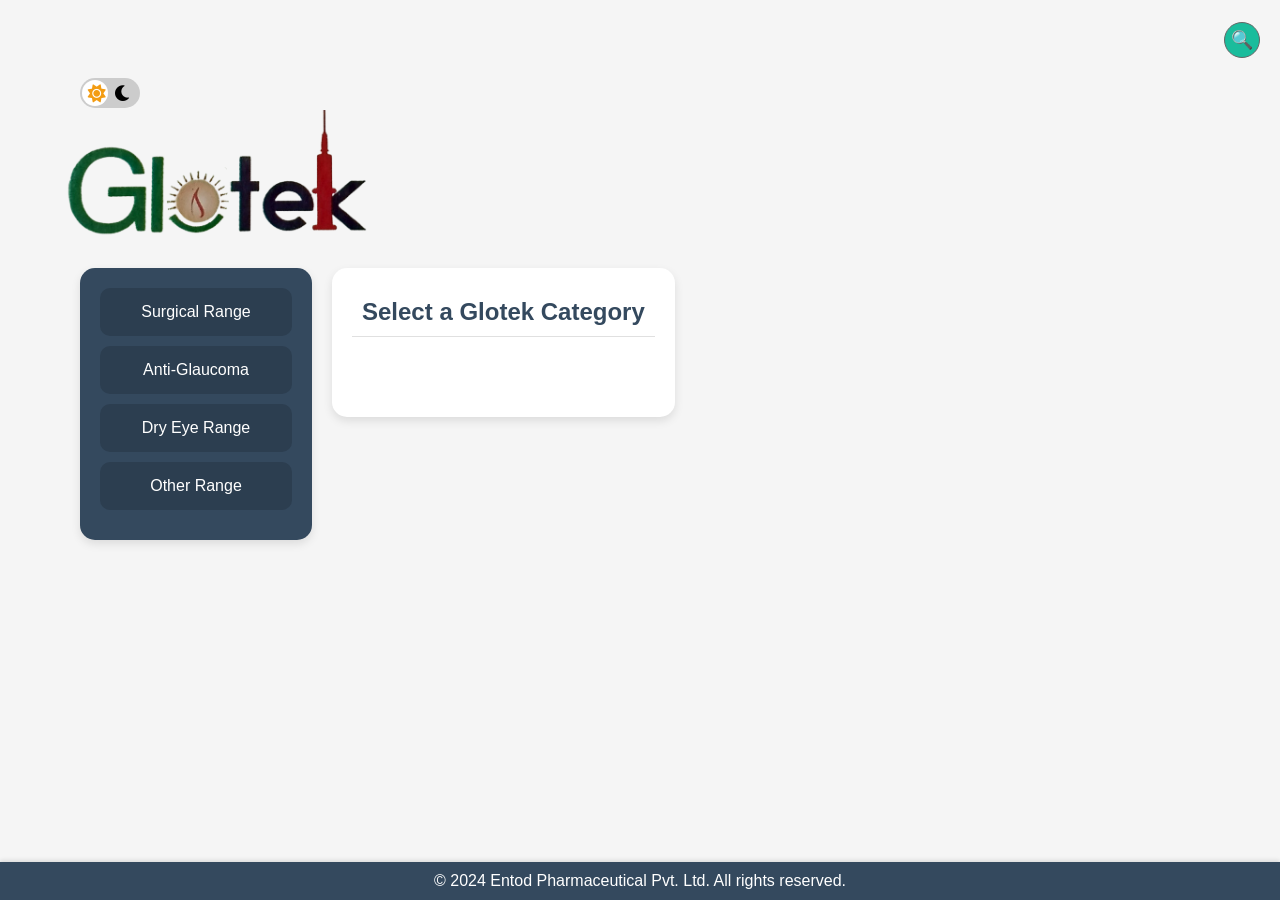
<file: index.html>
<!DOCTYPE html>
<html lang="en">
<head>
    <meta charset="UTF-8">
    <meta name="viewport" content="width=device-width, initial-scale=1.0">
    <meta name="apple-mobile-web-app-status-bar-style" content="black-translucent">
    <title>Entod Pharmaceutical</title>
    <link rel="icon" href="favicon.ico" type="image/x-icon">
    <link rel="android-chrome-48x48" sizes="48x48" href="/icons/5665b910-cc0e-4e46-a20e-8f515b9bc30b-2.png">
    <link rel="apple-touch-icon" sizes="180x180" href="/icons/apple-touch-icon.png">
    <link rel="android-chrome-192x192" sizes="192x192" href="/icons/android-chrome-192x192.png">
    <link rel="android-chrome-512x512" sizes="512x512" href="/icons/android-chrome-512x512.png">
    <link rel="manifest" href="/manifest.json">
    <link rel="stylesheet" href="https://cdnjs.cloudflare.com/ajax/libs/font-awesome/6.0.0-beta3/css/all.min.css">
    <link rel="stylesheet" href="style.css">
    <link rel="stylesheet" href="media-queries.css">
</head>
<body>
    <div class="page-wrapper">
    <div class="container">
        <!-- Dark mode toggle button -->
        <div class="theme-switch-wrapper">
            <label class="theme-switch" for="checkbox">
                <input type="checkbox" id="checkbox" />
                <div class="slider round">
                    <i class="fa-solid fa-sun sun-icon"></i>
                    <i class="fa-solid fa-moon moon-icon"></i>
                </div> 
                
                </label>
        </div>
        
            
            <div class="header-image">
                <img id="glotekImage" src="Images/1723848402944-removebg-preview.png" alt="Glotek">
            </div>
            
            <div class="search-container">
                <input type="text" id="searchInput" placeholder="Search...">
                <button id="searchButton">🔍</button>

            </div>
        
        <div class="content">
            <nav class="sidebar">
                <ul>
                    <li data-category="Surgical Range">Surgical Range</li>
                    <li data-category="Anti-Glaucoma">Anti-Glaucoma</li>
                    <li data-category="Dry Eye Range ">Dry Eye Range </li>
                    <li data-category="Other Range">Other Range</li>
                </ul>
            </nav>
            <div class="gallery">
                <div class="fixed-section">
                <h2 id="gallery-title">Select a Glotek Category</h2>
            </div>
            <div class="scrollable-section">
                <div class="medicine-list" id="medicine-gallery">

                </div>
            </div>
        </div>
    </div>

   
</div>
    <!-- Footer Section -->
    <footer class="footer">
        <p>&copy; 2024 Entod Pharmaceutical Pvt. Ltd. All rights reserved.</p>
    </footer>

    <script type="text/javascript" src="script.js"></script>
</body>
</html>
</file>
<file: style.css>
/* Global Styles */
*{
    margin: 0;
    
    box-sizing:border-box;
}

:root{
    --padding-inline-section:20px;
    
}

body {
    font-family: 'Poppins', sans-serif;
    background-color: #f5f5f5;
    margin-bottom: 60px;
    color: #333;
    transition: background-color 0.3s, color 0.3s;
}

.header-image img {
    max-width: 30%;
    height: auto;
    display: block;
    transition: border 0.3s, box-shadow 0.3s;
}

.container { 
    width: 100%; 
    max-width: 1200px; 
    margin: 40px auto; 
    padding: 0 20px; 
    padding-bottom: 60px;

}

/* Search Bar Styles */
.search-container {
    position: absolute;
    top: 20px;
    right: 20px;
    overflow: hidden;
    display: flex;
    align-items: center;
}

.search-container input[type="text"] {
    width: 0;
    opacity: 0;
    padding: 10px 15px;
    border: 2px solid #ddd;
    border-radius: 25px;
    font-size: 16px;
    outline: none;
    transition: width 0.3s ease, opacity 0.4s ease, border-color 0.3s;
}

.search-container input[type="text"].active {
    width: calc(100% - 40px);
    opacity: 1;
}

.search-container button {
    background-color: #1abc9c;
    border-radius: 50%;
    color: #fff;
    width: 36px;
    height: 36px;
    font-size: 18px;
    cursor: pointer;
    display: flex;
    align-items: center;
    justify-content: center;
    transition: background-color 0.3s ease;
}

.search-container button:hover {
    background-color: #16a085;
}

.search-container button:focus {
    outline: none;
}

/* Headers and Text */
h1 {
    color: #2c3e50;
    font-size: 36px;
    margin-bottom: 30px;
}

/* Two-column Layout */
.content {
    display: flex;
    align-items: flex-start;
    flex-wrap: nowrap;
}

.sidebar {
    width: 20%;
    background-color: #34495e;
    border-radius: 15px;
    padding: 20px;
    box-shadow: 0 4px 10px rgba(0, 0, 0, 0.1);
    margin-right: 20px;
    margin-left: 20px;
}

.sidebar ul {
    list-style-type: none;
    padding: 0;
    margin: 0;
}

.sidebar li {
    padding: 15px;
    margin-bottom: 10px;
    background-color: #2c3e50;
    color: #fff;
    text-align: center;
    border-radius: 10px;
    cursor: pointer;
    transition: background-color 0.3s ease;
}

.sidebar li:hover {
    background-color: #1abc9c;
}

.sidebar li.active {
    background-color: #1abc9c;
}

/* Gallery Styles */
.gallery {
    display: flex;
    flex-direction: column;
    height: 100%; /* Full height to enable scrollable section */
    background-color: #fff;
    border-radius: 15px;
    padding: 20px;
    box-shadow: 0 4px 10px rgba(0, 0, 0, 0.1);
    position: relative;
}

.fixed-section {
    /* Fixed section at the top */
    position: sticky; /* Sticky to make sure it stays at the top when scrolling */
    top: 0; /* Aligns it to the top */
    padding: 10px;
    z-index: 1000; /* Ensure it stays above the scrollable content */
    
    border-bottom: 1px solid #e0e0e0; /* Optional: add a separator */
}

.scrollable-section {
    /* Scrollable section that fills the rest of the gallery */
    flex: 1; /* Take up remaining space */
    overflow-y: auto; /* Enable vertical scrolling */
    padding: 15px 0 ;  /* Add padding for spacing */
}

#gallery-title {
    font-size: 24px;
    font-weight: bold;
    color: #34495e;
    text-align: left;
    /*margin-bottom: 10px;*/
     
}
#gallery-title.shrink {
    font-size: 20px;
    padding: 5px 0;
    top: 50px;
    /*box-shadow: 0 1px 3px rgba(0, 0, 0, 0.1);*/
}



/* Medicine List Styles */
.medicine-list {
    display: flex;
    padding: 15px;
    scroll-behavior: smooth;
    gap: 20px;
    scrollbar-width: thin;
    scrollbar-color: #888 #ddd;
}



.medicine-item {
    flex: 0 0 auto;
    background-color: #fff;
    border-radius: 15px;
    margin: 0;
    padding: 20px;
    text-align: center;
    box-shadow: 0 4px 10px rgba(0, 0, 0, 0.1);
    transition: transform 0.3s ease, background-color 0.3s ease, box-shadow 0.3s ease;
    opacity: 0;
    transform: translateX(100px);
    border: 1px solid #e0e0e0;
    
}

.medicine-item img {
    width: 100px;
    height: 100px;
    margin-bottom: 15px;
    border-radius: 50%;
    object-fit: cover;
    transition: transform 0.3s ease;
}

.medicine-item:hover {
    transform: translateY(-10px);
    background-color: #f0f8ff;
    box-shadow: 0 6px 15px rgba(0, 0, 0, 0.15);
}

.medicine-item:hover img {
    transform: scale(1.1);
}

.medicine-item h2 {
    font-size: 20px;
    margin: 10px 0 5px;
    color: #2c3e50;
}

.medicine-item p {
    font-size: 14px;
    color: #7f8c8d;
}

/* Animation */
.medicine-item.in-view {
    opacity: 1;
    transform: translateX(0);
    transition: transform 0.6s ease, opacity 0.6s ease;
}

.footer {
    background-color: #34495e;
    color: #fff;
    text-align: center;
    padding: 10px;
    position: fixed;
    bottom: 0;
    width: 100%;
    box-shadow: 0 -2px 4px rgba(0, 0, 0, 0.1);
    z-index: 1000;
}

.theme-switch-wrapper {
    display: flex;
    align-items: center;
    font-family: Arial, sans-serif;
    padding: 20px;
}

.theme-switch {
    position: relative;
    display: inline-block;
    width: 60px;
    height: 30px;
}

.theme-switch input {
    opacity: 0;
    width: 0;
    height: 0;
}

.slider {
    position: relative;
    cursor: pointer;
    background-color: #ccc;
    border-radius: 30px;
    width: 60px;
    height: 30px;
    transition: background-color 0.3s;
}

.slider:before {
    position: absolute;
    content: "";
    height: 26px;
    width: 26px;
    border-radius: 50%;
    left: 2px;
    bottom: 2px;
    background-color: white;
    transition: transform 0.3s;
}

input:checked + .slider {
    /* background-color: #2196F3; */
}

input:checked + .slider:before {
    transform: translateX(30px);
}

.sun-icon, .moon-icon {
    position: absolute;
    top: 50%;
    transform: translateY(-50%);
    font-size: 18px;
    transition: color 0.3s;
}

.sun-icon {
    left: 8px;
    color: #f39c12;
}

.moon-icon {
    right: 8px;
    color: #000;
}

input:checked + .slider .sun-icon {
    color: #000;
}

input:checked + .slider .moon-icon {
    color: #f39c12;
}





.search-container button {
    color: #fff;
    border: 1px solid #666;
}

.search-container input[type="text"] {
   /* color: #ddd;*/
    border: 1px solid #444;
}
</file>
<file: media-queries.css>
/* General styles for smaller screens */
@media screen  and (max-width: 1024px) {
    .container {
        width: 100%;
        padding: 0 10px;
    }
     
    *{
        margin: 0;
        
        box-sizing:border-box;
    }

    .header-image img {
        max-width: 50%;
    }

    .content {
        flex-direction: column;
    }

    .sidebar {
        width: 100%;
        margin-right: 0;
        margin-left: 0;
        margin-bottom: 20px;
    }

    .gallery {
        width: 100%;
    }

    .medicine-list {
        flex-direction: row;
        padding: 0;
        display: flex;
    }

    .medicine-item {
       /* width: 100%;*/
        max-width: none;
        margin-bottom: 20px;
    }

    #gallery-title {
        font-size: 24px;
    }
}

/* Tablet styles */
@media screen and (max-width: 768px) {
    .header-image img {
        max-width: 60%;
    }

    

    .search-container {
        top: 15px;
        right: 15px;
    }

    .search-container input[type="text"].active {
        width: calc(100% - 30px);
    }

    
    h1 {
        font-size: 28px;
    }

    .sidebar {
        padding: 15px;
    }

    .gallery {
        padding: 15px;
    }

    .fixed-section {
        padding: 8px;
    }

    .scrollable-section {
        padding: 10px 0;
    }

    .medicine-item img {
        width: 80px;
        height: 80px;
    }

    .medicine-item h2 {
        font-size: 18px;
    }

    .medicine-item p {
        font-size: 12px;
    }

    .details-container {
        padding: 15px;
    }

    .back-button {
        padding: 8px 12px;
    }

    .footer {
        padding: 8px;
    }
}

/* Mobile styles */
@media screen and (max-width: 479px) {
   
    
    body {
        font-size: 14px;
    }

    .gallery{

        position: relative;
        margin-bottom:30px;

    }

    #gallery-title {
        font-size: 22px;
        font-weight: bold;
        color: #34495e;
        text-align: left;
        /*margin-bottom: 10px;*/
         
    }

   

    .container {
        padding: 0 5px;
    }

    .header-image img {
        max-width: 80%;
    }

    .search-container {
        top: 10px;
        right: 10px;
    }

    .search-container input[type="text"].active {
        width: calc(100% - 20px);
    }

    h1 {
        font-size: 24px;
    }

    .sidebar {
        padding: 10px;
    }

    .gallery {
        padding: 10px;
    }

    .fixed-section {
        padding: 5px;
    }

    .scrollable-section {
        padding: 5px 0;
    }

    .medicine-item img {
        width: 60px;
        height: 60px;
    }

    .medicine-item h2 {
        font-size: 16px;
    }

    .medicine-item p {
        font-size: 11px;
    }

    .details-container {
        padding: 10px;
    }

    .back-button {
        padding: 6px 10px;
    }

    .footer {
        padding: 5px;
    }
}
</file>
